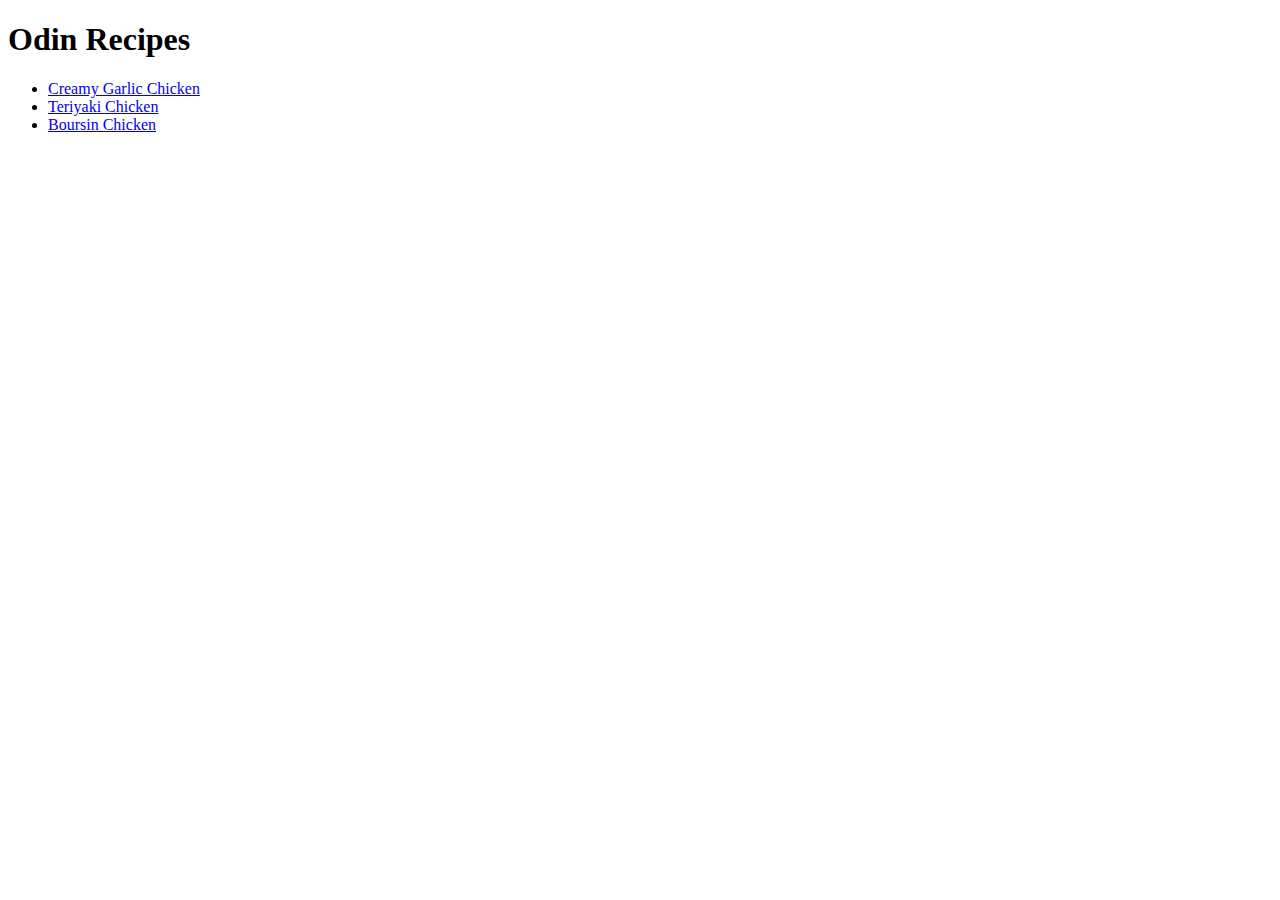
<file: index.html>
<!DOCTYPE html>
<html lang="en">
<head>
    <meta charset="UTF-8">
    <meta name="viewport" content="width=device-width, initial-scale=1.0">
    <title>Odin Recipes</title>
</head>
<body>
    <h1>Odin Recipes</h1>

    <ul>
        <li><a href="recipes/garlic-chicken.html">Creamy Garlic Chicken</a></li>
        <li><a href="recipes/teriyaki-chicken.html">Teriyaki Chicken</a></li>
        <li><a href="recipes/boursin-chicken.html">Boursin Chicken</a></li>
    </ul>
    
</body>
</html>
</file>
